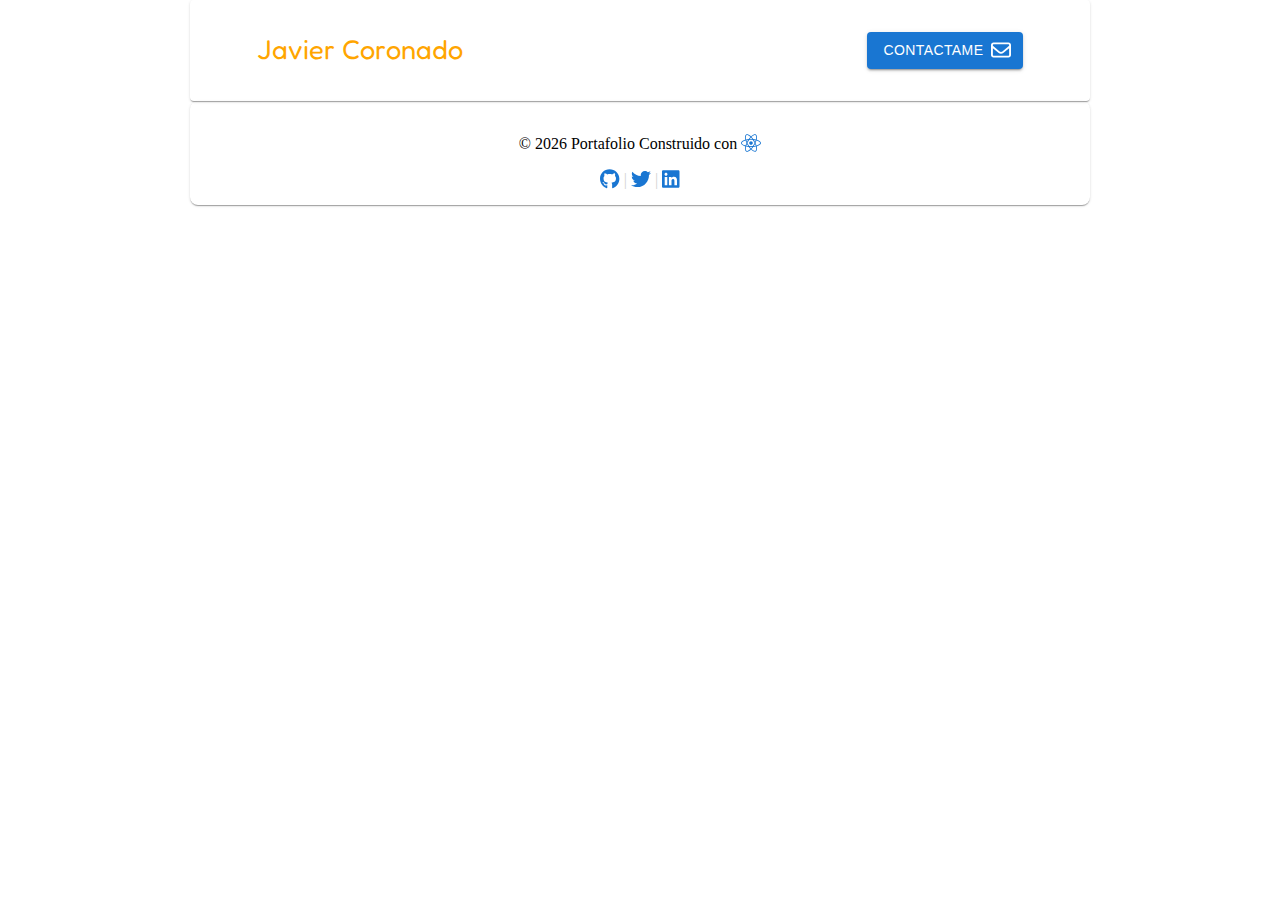
<file: index.html>
<!doctype html><html lang="en"><head><meta http-equiv="content-type" content="text/html; charset=utf-8"/><link rel="icon" href="/favicon.ico"/><meta name="viewport" content="width=device-width,initial-scale=1"/><meta name="theme-color" content="#000000"/><meta name="" content=""/><title>Javier Coronado</title><script defer="defer" src="/static/js/main.3c9ca01f.js"></script><link href="/static/css/main.3f7ebf0a.css" rel="stylesheet"></head><body><div id="root"></div></body></html>
</file>
<file: static/css/main.3f7ebf0a.css>
@import url(https://fonts.googleapis.com/css2?family=Fredoka:wght@500;600&family=Oxygen:wght@300;400;700&family=VT323&display=swap);


/*! normalize.css v8.0.1 | MIT License | github.com/necolas/normalize.css */html{-webkit-text-size-adjust:100%;line-height:1.15}body{margin:0}main{display:block}h1{font-size:2em;margin:.67em 0}hr{box-sizing:content-box;height:0;overflow:visible}pre{font-family:monospace,monospace;font-size:1em}a{background-color:transparent}abbr[title]{border-bottom:none;text-decoration:underline;-webkit-text-decoration:underline dotted;text-decoration:underline dotted}b,strong{font-weight:bolder}code,kbd,samp{font-family:monospace,monospace;font-size:1em}small{font-size:80%}sub,sup{font-size:75%;line-height:0;position:relative;vertical-align:baseline}sub{bottom:-.25em}sup{top:-.5em}img{border-style:none}button,input,optgroup,select,textarea{font-family:inherit;font-size:100%;line-height:1.15;margin:0}button,input{overflow:visible}button,select{text-transform:none}[type=button],[type=reset],[type=submit],button{-webkit-appearance:button}[type=button]::-moz-focus-inner,[type=reset]::-moz-focus-inner,[type=submit]::-moz-focus-inner,button::-moz-focus-inner{border-style:none;padding:0}[type=button]:-moz-focusring,[type=reset]:-moz-focusring,[type=submit]:-moz-focusring,button:-moz-focusring{outline:1px dotted ButtonText}fieldset{padding:.35em .75em .625em}legend{box-sizing:border-box;color:inherit;display:table;max-width:100%;padding:0;white-space:normal}progress{vertical-align:baseline}textarea{overflow:auto}[type=checkbox],[type=radio]{box-sizing:border-box;padding:0}[type=number]::-webkit-inner-spin-button,[type=number]::-webkit-outer-spin-button{height:auto}[type=search]{-webkit-appearance:textfield;outline-offset:-2px}[type=search]::-webkit-search-decoration{-webkit-appearance:none}::-webkit-file-upload-button{-webkit-appearance:button;font:inherit}details{display:block}summary{display:list-item}[hidden],template{display:none}
/*# sourceMappingURL=main.3f7ebf0a.css.map*/
</file>
